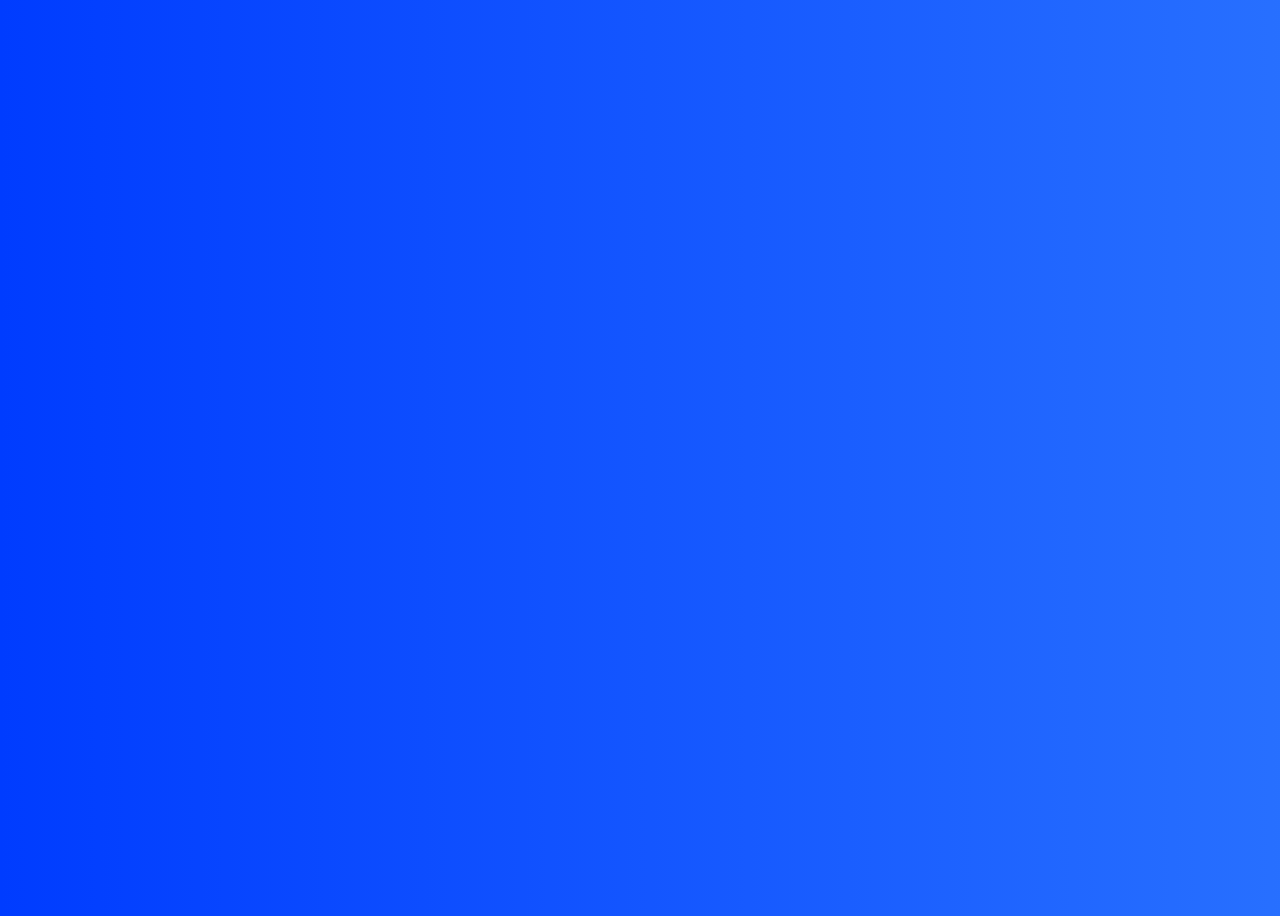
<file: index.html>
<!DOCTYPE html>
<html lang="en">
<head>
    <meta charset="UTF-8">
    <meta name="viewport" content="width=device-width, initial-scale=1.0">
    <title>Bagieta Majster</title>
    <link rel="stylesheet" href="style.css">
    <link rel="preconnect" href="https://fonts.googleapis.com">
    <link rel="preconnect" href="https://fonts.gstatic.com" crossorigin>
    <link href="https://fonts.googleapis.com/css2?family=Archivo+Black&display=swap" rel="stylesheet">
</head>
<body>
    <div class="link">
        <a class="link1" href="faq.html">FAQ</a>
        &nbsp;
        <a class="link1" href="kontakt.html">KONTAKT</a>
        &nbsp;
    </div>
</body>
</html>
</file>
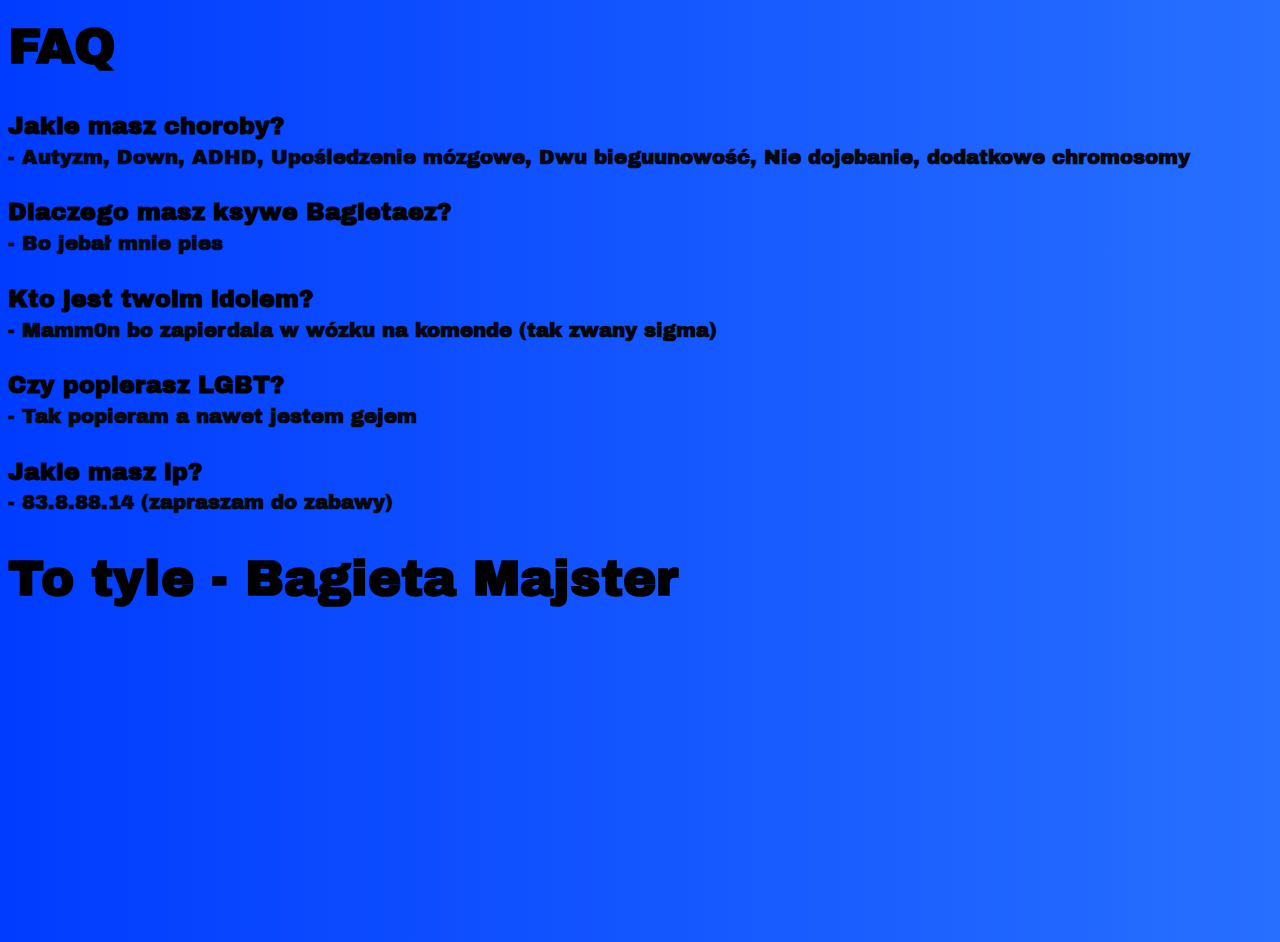
<file: faq.html>
<!DOCTYPE html>
<html lang="en">
<head>
    <meta charset="UTF-8">
    <meta name="viewport" content="width=device-width, initial-scale=1.0">
    <title>Bagiet Majster</title>
    <link rel="stylesheet" href="style2.css">
    <link rel="preconnect" href="https://fonts.googleapis.com">
    <link rel="preconnect" href="https://fonts.gstatic.com" crossorigin>
    <link href="https://fonts.googleapis.com/css2?family=Archivo+Black&display=swap" rel="stylesheet">
</head>
<body>
    <h1 class="titlefaq">FAQ</h1>
    <br>
    <h2 class="pytanie">Jakie masz choroby?</h2>
    <h2 class="odpowiedx">- Autyzm, Down, ADHD, Upośledzenie mózgowe, Dwu bieguunowość, Nie dojebanie, dodatkowe chromosomy</h2>
    <br>
    <h2 class="pytanie">Dlaczego masz ksywe Bagietaez?</h2>
    <h2 class="odpowiedx">- Bo jebał mnie pies</h2>
    <br>
    <h2 class="pytanie">Kto jest twoim idolem?</h2>
    <h2 class="odpowiedx">- Mamm0n bo zapierdala w wózku na komende (tak zwany sigma)</h2>
    <br>
    <h2 class="pytanie">Czy popierasz LGBT?</h2>
    <h2 class="odpowiedx">- Tak popieram a nawet jestem gejem</h2>
    <br>
    <h2 class="pytanie">Jakie masz ip?</h2>
    <h2 class="odpowiedx">- 83.8.88.14 (zapraszam do zabawy)</h2>
    <br>
    <h1 class="titlefaq">To tyle - Bagieta Majster</h1>
</body>
</html>
</file>
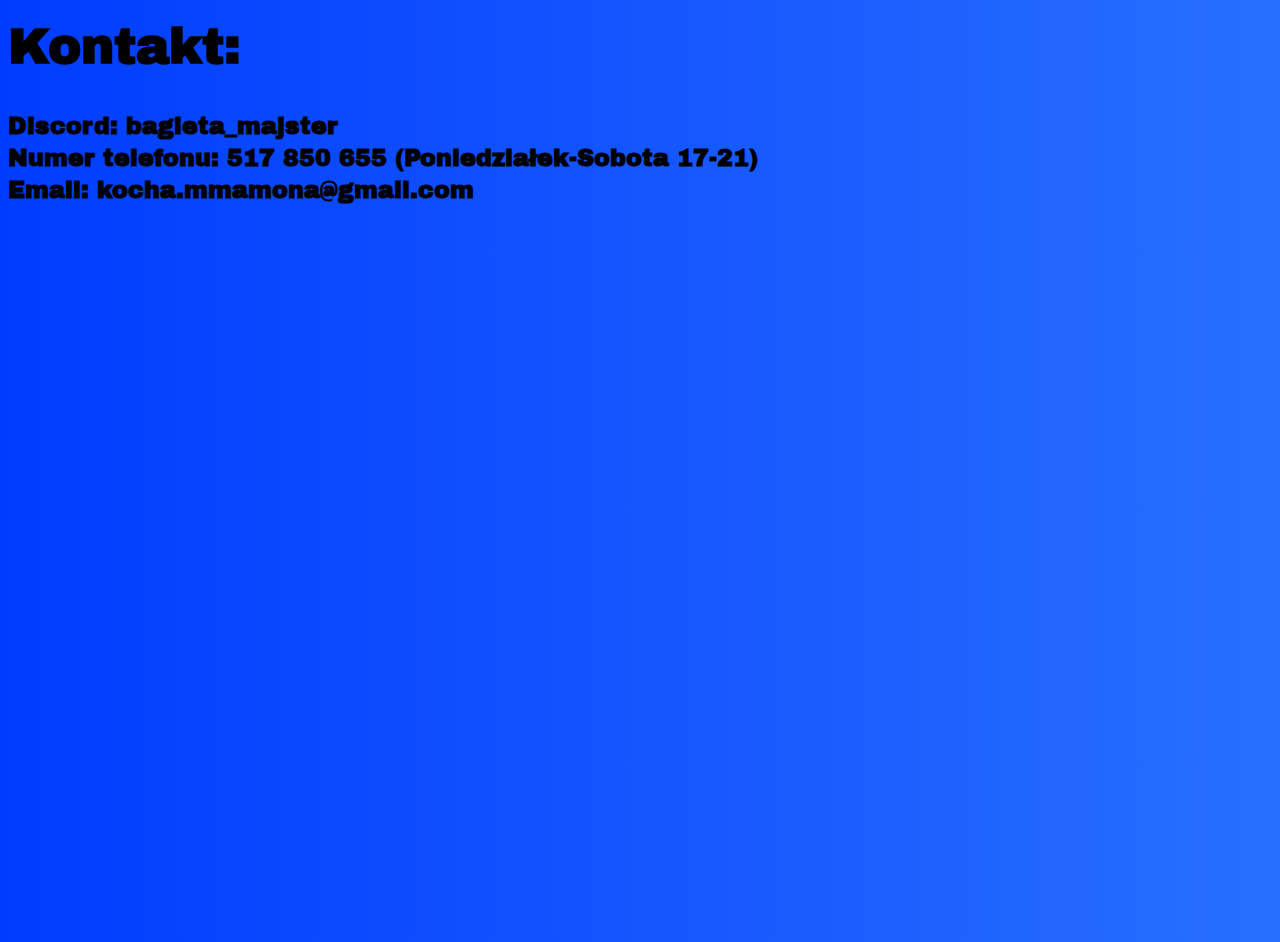
<file: kontakt.html>
<!DOCTYPE html>
<html lang="en">
<head>
    <meta charset="UTF-8">
    <meta name="viewport" content="width=device-width, initial-scale=1.0">
    <title>Bagieta Majster</title>
    <link rel="stylesheet" href="style2.css">
    <link rel="preconnect" href="https://fonts.googleapis.com">
    <link rel="preconnect" href="https://fonts.gstatic.com" crossorigin>
    <link href="https://fonts.googleapis.com/css2?family=Archivo+Black&display=swap" rel="stylesheet">
</head>
<body>
    <h1 class="titlefaq">Kontakt:</h1>
    <br>
    <h2 class="pytanie">Discord: bagieta_majster</h2>
    <h2 class="pytanie">Numer telefonu: 517 850 655 (Poniedziałek-Sobota 17-21)</h2>
    <h2 class="pytanie">Email: kocha.mmamona@gmail.com</h2>
</body>
</html>
</file>
<file: style.css>
::-webkit-scrollbar {
	display: none;
}

:root {
    --gradient: linear-gradient(90deg, #003cff, #3b89ff, #7bbfff);
}
  
body {
    font-family: 'Archivo Black', sans-serif;
    min-height: 100vh;
    display: flex;
    justify-content: center;
    align-items: center;
    font-size: 35px;
    line-height: 1.6;
    color: #333;
    background: #ddd;
    background-size: 300%;
    background-image: var(--gradient);
    animation: bg-animation 9s infinite;
}

.link {
    display: flex;
    justify-content: center;
    align-items: center;
    height: 100vh;
    text-align: center;
}

@keyframes bg-animation {
    0% {background-position: left}
    50% {background-position: right}
    100% {background-position: left}
}

@keyframes slide-up {
    from {
      transform: translateY(25px);
      opacity: 0;
    }
    to {
      transform: translateY(0);
      opacity: 1;
    }
}

.link1 {
    color: black;
    border-radius: 5px;
    text-decoration: none;
    font-weight: bold;
    display: inline-block;
    opacity: 0;
    animation: slide-up 0.5s ease forwards;
    animation-delay: 0.5s;
}

.link1:hover {
    text-decoration: underline;
}
</file>
<file: style2.css>
::-webkit-scrollbar {
	display: none;
}

:root {
    --gradient: linear-gradient(90deg, #003cff, #3b89ff, #7bbfff);
}

body {
    font-family: 'Archivo Black', sans-serif;
    min-height: 100vh;
    line-height: 0.5;
    color: white;
    background: #ddd;
    background-size: 300%;
    background-image: var(--gradient);
    animation: bg-animation 9s infinite;
}

@keyframes bg-animation {
    0% {background-position: left}
    50% {background-position: right}
    100% {background-position: left}
}

.titlefaq {
    font-size: 50px;
    color: black;
}

.pytanie {
    color: black;
}

.odpowiedx {
    font-size: 20px;
    color: #06080f;
}
</file>
